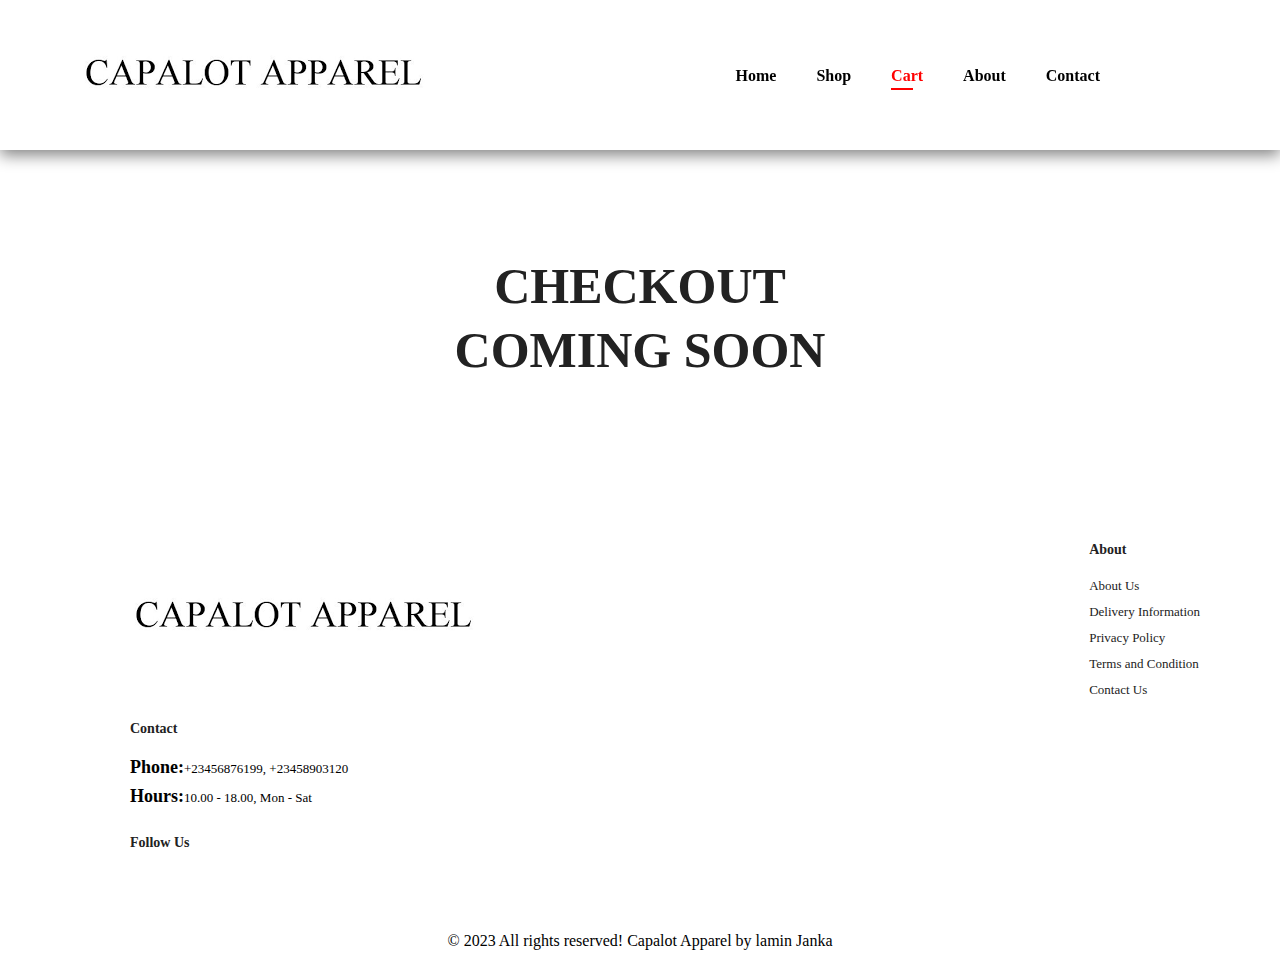
<file: cart.html>
<!DOCTYPE html>
<html lang="en">
<head>
    <meta charset="UTF-8">
    <meta http-equiv="X-UA-Compatible" content="IE=edge">
    <meta name="viewport" content="width=device-width, initial-scale=1.0">
    <title>Cart</title>
    <link rel="icon" href="images/logo11.jpg">
    <link rel="stylesheet" href="style.css">
</head>
<body>
<section id="header">
        <a href="#"><img src="images/logo11.jpg"></a>
        <div>
<ul id="navbar">
<li><a href="index.html" >Home</a></li>
<li><a href="shop.html">Shop</a></li>
<li><a href="cart.html" class="active">Cart</a></li>
<li><a href="about.html">About</a></li>
<li><a href="contact.html">Contact</a></li>
<li><a href="cart.html" class="fa fa-shopping-cart"></a>
</li>
<li><a href="#" id="close"<i class="far fa-times"></i></a></li>
            </ul>
        </div>
</section>
 
    <section id="cart">
        <div class="container">
            <h2>Shopping Cart</h2>
            <div id="cart-items" class="cart-items"></div>
        </div>
    </section>


<div class="coming-soon">
    <h1>CHECKOUT</h1>
    <h1>COMING SOON</h1>
</div>



    <footer class="section-p1">
  
        <div class="col">
        <a href="#"><img class="logo" src="images/logo11.jpg"></a>
            <h4>Contact</h4>
            <p><strong>Phone:</strong>+23456876199, +23458903120</p>
            <p><strong>Hours:</strong>10.00 - 18.00, Mon - Sat</p>
               <div class="follow">
                 <h4>Follow Us</h4>
                 <div class="icon">
                   <i class="fab fa-facebook-f"></i>
                   <i class="fab fa-instagram"></i>
                   <i class="fab fa-twitter"></i>
                   <i class="fab fa-youtube"></i>
                   <i class="fab fa-pinterest-p"></i>
                    </div>
               </div>
               </div>
              
            <div class="sec">   
            <div class="col">
              <h4>About</h4>
              <a href="#">About Us</a>
              <a href="#">Delivery Information</a>
              <a href="#">Privacy Policy</a>
              <a href="#">Terms and Condition</a>
              <a href="#">Contact Us</a>
           </div>
        
        </footer>
        <div class="coypright">
          <p class="copyright"> &copy; 2023 All rights reserved! Capalot Apparel by lamin Janka</p>
         </div>
           

    <script src="script.js"></script>

</body>
</html>
</file>
<file: style.css>
html {
  scroll-behavior: smooth;
}

* {
  margin: 0;
  padding: 0;
  box-sizing: border-box;
  font-family: "Spartan", san-serif;
  font-size: 18px;
}

h1 {
  font-size: 50px;
  line-height: 64px;
  color: #222;
}

h2 {
  font-size: 46px;
  line-height: 54px;
  color: #222;
}

h4 {
  font-size: 20px;
  color: #222;
}

h6 {
  font-size: 12px;
  font-weight: 700;
}

p {
  font-size: 16px;
  color: black;
  margin: 10px 0 10px 0;
}

.section-p1 {
  padding: 40px 80px;
  margin-top: 120px;
  margin-bottom: -90px;
}

.section-m1 {
  padding: 40px 0;
}

body {
  width: 100%;
  font-family: inherit;
  align-items: center;
}

#header{
  position: fixed;
  width: 100%;
  overflow: hidden;
  z-index: 100;
  display: flex;
  align-items: center;
  justify-content: space-between;
  padding: 20px 80px;
  background-color: white;
  box-shadow: 0 5px 15px gray;
  height: 150px;
}

#navbar{
  display: flex;
  align-items: center;
  justify-content: center;

}

.quantity{
  background-color: black;
  border-radius: 50%;
  display: flex;
  justify-content: center;
  align-items: center;
  color: #fff;
  position: absolute;
  top: -5px;
  left: 80%;
  padding: 3px 5px;
  font-size: 7px
  
}

#mobile{
  display: none;
  align-items: center;
}

#close{
  display: none;
}

#navbar li{
  list-style: none; 
  padding: 0 20px;
  position: relative;
}

#navbar li a{
  text-decoration: none;
  font-size: 16px;
  font-weight: 600;
  color: black;
  transition: 0.3s ease
}

#navbar li a:hover,
#navbar li a.active{
  color: red;
}

#navbar li a:hover::after,
#navbar li a.active::after{
  content: " ";
  width: 30%;
  height: 2px;
  background: 2px;
  background-color: red;
  position: absolute;
  bottom: -4px;
  left: 20px;
}


/* Feature Section */
#feature .fe-box {
  width: 180px;
  text-align: center;
  padding: 25px 15px;
  box-shadow: 20px 20px 34px rgba(0, 0, 0, 0.03);
  border: 1px solid #cce7d0;
  border-radius: 4px;
  margin: 15px 0;
}

#feature .fe-box:hover {
  box-shadow: 10px 10px 54px rgba(70, 62, 221, 0.1);
}

#feature .fe-box h6 {
  display: in-block;
  padding: 9px 8px 6px 8px;
  line-height: 1;
  border-radius: 4px;
  color: black;
  background-color: #fddde4;
}

#feature .fe-box img {
  width: 100%;
  margin-bottom: 10px;
}

#feature {
  display: flex;
  align-items: center;
  justify-content: space-between;
  flex-wrap: wrap;
}

#feature .fe-box:nth-child(2) h6 {
  background-color: #cdebbc;
}

#feature .fe-box:nth-child(3) h6 {
  background-color: #d1e8f2;
}

#feature .fe-box:nth-child(4) h6 {
  background-color: #cdd4f8;
}

#feature .fe-box:nth-child(5) h6 {
  background-color: #f6dbf6;
}

#feature .fe-box:nth-child(6) h6 {
  background-color: #fff2e5;
}

/* Product Section */
#product1 {
  text-align: center;
}

#product1 .pro-container {
  display: flex;
  justify-content: space-between;
  padding-top: 20px;
  flex-wrap: wrap;
}

#product1 .pro {
  width: 23%;
  min-width: 250px;
  padding: 10px 12px;
  border: 1px solid #cce7d0;
  border-radius: 25px;
  cursor: pointer;
  box-shadow: 20px 20px 30px rgba(0, 0, 0, 0.02);
  margin: 15px 0;
  transition: 0.2s ease;
  position: relative;
}

#product .pro:hover{
  box-shadow: 20px 20px 30px grey;
}

#product1 .pro img {
  width: 100%;
  border-radius: 20px;
}

#product1 .pro .des {
  text-align: start;
  padding: 10px 0;
}

#product1 .pro .des span {
  color: #606063;
  font-size: 12px;
}

#product1 .pro .des h5 {
  padding-top: 7px;
  color: #1a1a1a;
  font-size: 14px;
}

#product1 .pro .des i {
  font-size: 12px;
  color: rgb(243, 181, 25);
}

#product1 .pro .des h4 {
  font-size: 15px;
  padding-top: 7px;
  font-weight: 700;
  color: black;
}

#product1 .pro .cart {
  width: 40px;
  height: 40px;
  line-height: 40px;
  border-radius: 50px;
  background-color: #e8f6ea;
  font-weight: 500;
  color: grey;
  border: 1px solid #cce7d0;
  position: center;
  bottom: 20px;
  right: 10px;
}

.add-to-cart {
  border-radius: 5px;
  background-color: black;
  color: whitesmoke;
}
.add-to-cart:hover {
  background-color: whitesmoke;
  color: grey;
}

/* Footer Section */
footer {
  display: flex;
  flex-wrap: wrap;
  justify-content: space-between;
  position: relative;
}

footer .col {
  display: flex;
  flex-direction: column;
  align-items: flex-start;
  margin-bottom: 20px;
  margin-left: 50px;
}

footer .sec {
  display: flex;
  justify-content: space-between;
  flex-wrap: wrap;
}

footer .logo {
  margin-bottom: 20px;
}

footer h4 {
  font-size: 14px;
  padding-bottom: 20px;
}

footer p {
  font-size: 13px;
  margin: 0 0 8px 0;
}

footer a {
  font-size: 13px;
  text-decoration: none;
  color: #222;
  margin-bottom: 10px;
}

footer .follow {
  margin-top: 20px;
}

footer .follow i {
  color: black;
  padding-right: 5px;
  cursor: pointer;
}

footer .follow i:hover,
footer a:hover {
  color: gray;
}

.copyright {
  margin-top: 70px;;
  width: 100%;
  text-align: center;
}

.coming-soon {
  margin-top: 200px;
  max-width: fit-content;
  margin-left: auto;
  margin-right: auto;
  text-align: center;
}

@media (max-width: 920px) {
  
  .section-p1 {
    padding: 40px 40px  
  }
  .logo {
    width: 350px;
  }
  #navbar{
  display: flex;
  flex-direction: column;   
  align-items: flex-start;
  justify-content: flex-start;
  position: fixed;
  top: 0;
  right: -300px;
  height: 100vh;
  width: 300px;
  background-color: #E3E6F3;
  box-shadow: 0 40px 60px rgba(0, 0, 0, 0.1);
  padding: 80px 0 0 10px;
  transition: 0.3s
  }
  
  #navbar.active{
  right: 0;
}

  #navbar li{
    margin-bottom: 25px
  }
  
  #mobile{
  display: flex;
  align-items: center
}
  #mobile i{
    font-size: 32px;
    color: #1a1a1a;
    padding-left: 20px
  }
  body #lg-bag{
    display: none
  }
  
  #close{
    display: initial;
    position: absolute;
    top: -280px;
    left: 20px;
    padding: 15px;
    color: #222;
    background-color: whitesmoke;
    font-size: 32px;  
    }
  
  #lg-bag{
    display: none
  }
  
  .quantity{
    top: 15px;
    left: 83%;
  }
}

@media (max-width: 477px) {
  .section-p1{
    padding: 20px
  }
  
  #header{
    padding: 10px 30px;
  }
  
  .quantity{
    top: 7px;
  left: 80%;
  }
  .logo {
    width: 200px;
  }
  
  h2 {
    font-size: 30px
  }
  
  h1{
    font-size: 28px
  }
  
  p{
    line-height: 24px;
    font-size: 10px;
  }    
}

@media (max-width: 768px) {
  .section-p1{
    padding: 20px
  }
  
  #header{
    padding: 10px 30px;
  }
  
  .quantity{
    top: 7px;
    left: 80%;
  }
  .logo {
    width: 250px;
  }
  
  #product1 .pro-container{
  display: flex;
  justify-content: space-between;
  padding-top: 20px;
  flex-wrap: wrap
  }
  
  #product1 .pro{
    width: 23%;
    min-width: 250px;
    padding: 10px 12px;
    border: 1px solid #cce7d0;
    border-radius: 25px;
    box-shadow: 20px 20px 30px rgba(0, 0, 0, 0.02);
    margin: auto;
    transition: 0.2s ease;
    position: relative;
  }

}
</file>
